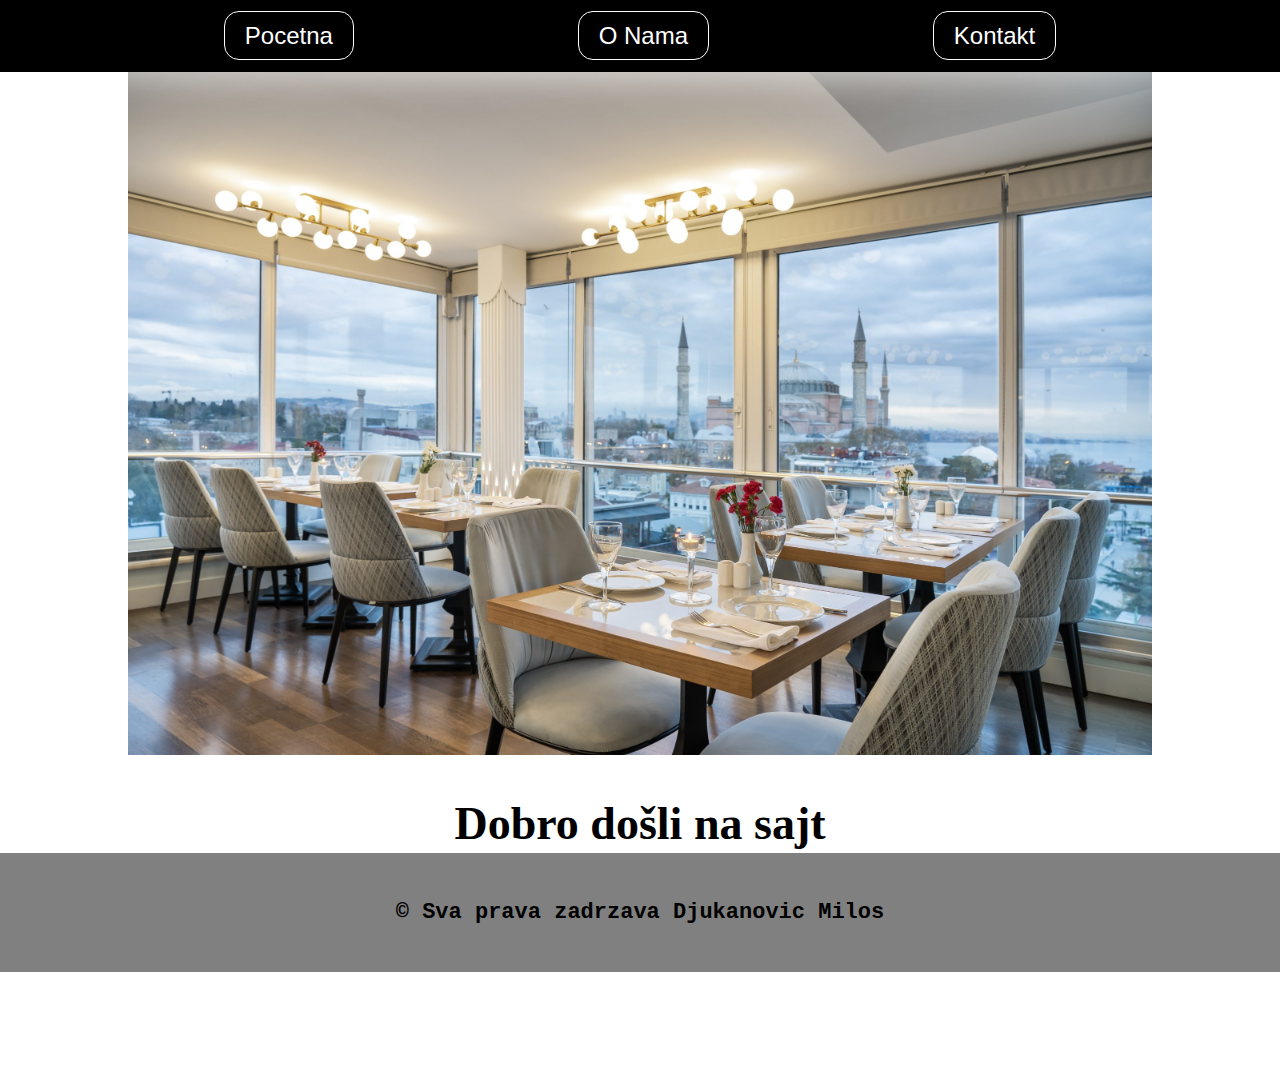
<file: index.html>
<!DOCTYPE html>
<html lang="en">
  <head>
    <meta charset="UTF-8" />
    <meta name="viewport" content="width=device-width, initial-scale=1.0" />
    <link rel="stylesheet" href="style.css" />
    <title>Document</title>
  </head>
  <body>
    <nav>
      <ul class="navbar">
        <li><a href="#">Pocetna</a></li>
        <li><a href="onama.html">O Nama</a></li>
        <li><a href="kontakt.html">Kontakt</a></li>
      </ul>
    </nav>
    <main>
      <div class="container">
        <img src="restoran.jpg" alt="" width="100%" />
        <h2>Dobro došli na sajt</h2>
        <p>
          Lorem ipsum dolor sit amet consectetur adipisicing elit. Dolor odit
          enim a, similique exercitationem nesciunt? Consequuntur earum rerum
          eveniet dolor reprehenderit, ipsam animi deleniti aspernatur.
          Molestias ipsa saepe molestiae mollitia!
        </p>
      </div>
    </main>
    <footer>
      <p class="ftr-p">© Sva prava zadrzava Djukanovic Milos</p>
    </footer>
  </body>
</html>
</file>
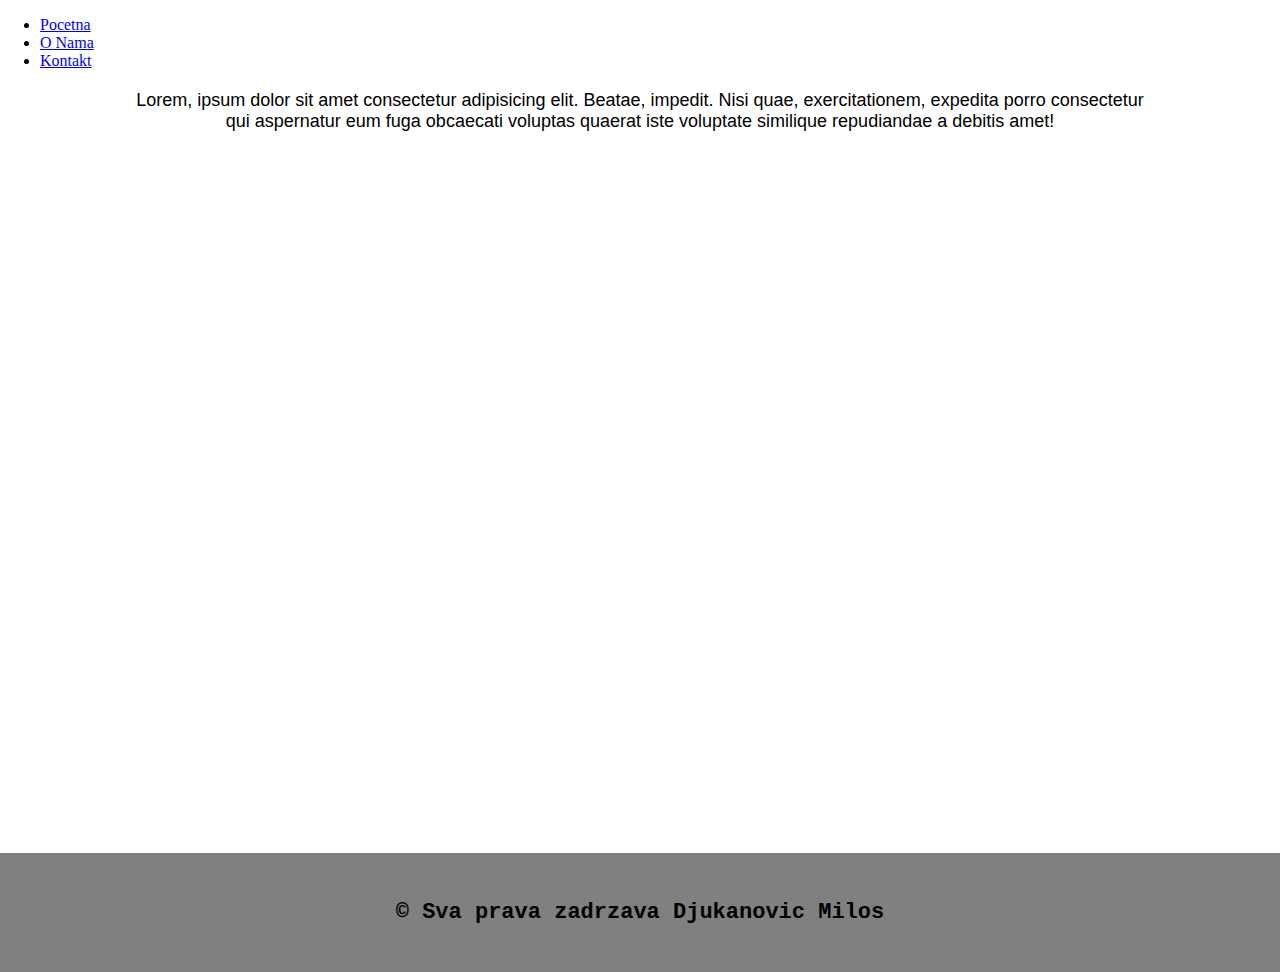
<file: onama.html>
<!DOCTYPE html>
<html lang="en">
  <head>
    <meta charset="UTF-8" />
    <meta name="viewport" content="width=device-width, initial-scale=1.0" />
    <link rel="stylesheet" href="style.css" />
    <title>Document</title>
  </head>
  <body>
    <nav class="navi">
      <ul>
        <li><a href="index.html">Pocetna</a></li>
        <li><a href="#">O Nama</a></li>
        <li><a href="kontakt.html">Kontakt</a></li>
      </ul>
    </nav>
    <main>
      <p>
        Lorem, ipsum dolor sit amet consectetur adipisicing elit. Beatae,
        impedit. Nisi quae, exercitationem, expedita porro consectetur qui
        aspernatur eum fuga obcaecati voluptas quaerat iste voluptate similique
        repudiandae a debitis amet!
      </p>
    </main>
    <footer>
      <p class="ftr-p">© Sva prava zadrzava Djukanovic Milos</p>
    </footer>
  </body>
</html>
</file>
<file: style.css>
body {
  padding: 8vh 0;
  margin: 0;
}

nav {
  width: 100%;
  height: 8vh;
  position: absolute;
  top: 0;
}

.navbar {
  display: flex;
  list-style-type: none;
  justify-content: space-evenly;
  align-items: center;
  padding: 0;
  margin: 0;
  height: 100%;
  width: 100%;
  background-color: black;
  box-shadow: 0 8px 35px rgba(255, 255, 255, 0.623);
}

.navbar li a {
  text-decoration: none;
  font-family: Arial, Helvetica, sans-serif;
  font-size: 24px;
  color: white;
  border: 1px solid white;
  padding: 10px 20px;
  border-radius: 15px;
}

.navbar li a:hover {
  box-shadow: 0 0 25px rgba(255, 255, 255, 0.699);
  background-color: white;
  color: black;
  border: 1px solid black;
  transition: all 300ms linear;
}

main {
  text-align: center;
  padding-bottom: 50px;
  width: 80%;
  margin: 0 auto;
}

h2 {
  font-size: 46px;
}

main p {
  font-family: Arial, Helvetica, sans-serif;
  font-size: 18px;
}

footer {
  position: absolute;
  bottom: -8vh;
  background-color: gray;
  padding: 25px 0;
  text-align: center;
  width: 100%;
}

footer p {
  font-family: "Courier New", Courier, monospace;
  font-weight: bold;
  font-size: 22px;
}

.kontakt {
  margin: 0;
  height: 100vh;
  display: flex;
  justify-content: center;
  align-items: center;
  font-family: Arial, sans-serif;
  background: linear-gradient(270deg, #333, #6a0dad);
  background-size: 400% 400%;
  animation: gradientBackground 8s ease infinite;
  color: white;
}

@keyframes gradientBackground {
  0% {
    background-position: 0% 50%;
  }
  50% {
    background-position: 100% 50%;
  }
  100% {
    background-position: 0% 50%;
  }
}

.form-container {
  background: rgba(255, 255, 255, 0.1);
  padding: 20px;
  border-radius: 8px;
  box-shadow: 0 4px 6px rgba(0, 0, 0, 0.3);
  width: 300px;
}

.form-container h2 {
  text-align: center;
  margin-bottom: 20px;
  color: #d8b1e3;
}

.form-group {
  margin-bottom: 15px;
}

.form-group label {
  display: block;
  margin-bottom: 5px;
  color: #ddd;
}

.form-group input {
  width: 100%;
  padding: 10px;
  border: none;
  border-radius: 4px;
  background: #eee;
  font-size: 16px;
}

.form-group input:focus {
  outline: none;
  border: 2px solid #6a0dad;
  background: #fff;
}

.submit-button {
  width: 100%;
  padding: 10px;
  font-size: 16px;
  border: none;
  border-radius: 4px;
  background: #6a0dad;
  color: white;
  cursor: pointer;
  transition: background 0.3s ease, transform 0.3s ease;
}

.submit-button:hover {
  background: #333;
  transform: scale(1.05);
}

.submit-button:active {
  transform: scale(0.95);
}

@media (max-width: 768px) {
  .navbar li a {
    font-size: 14px;
  }
  img {
    margin-top: 5vh;
  }
  h2 {
    font-size: 34px;
  }
  main p {
    font-size: 14px;
  }
  footer p {
    font-size: 18px;
  }
}

@media (max-width: 425px) {
  .navbar li a {
    font-size: 10px;
  }
  img {
    margin-top: 5vh;
  }
  h2 {
    font-size: 26px;
  }
  main p {
    font-size: 12px;
  }
  footer p {
    font-size: 14px;
  }
}
</file>
